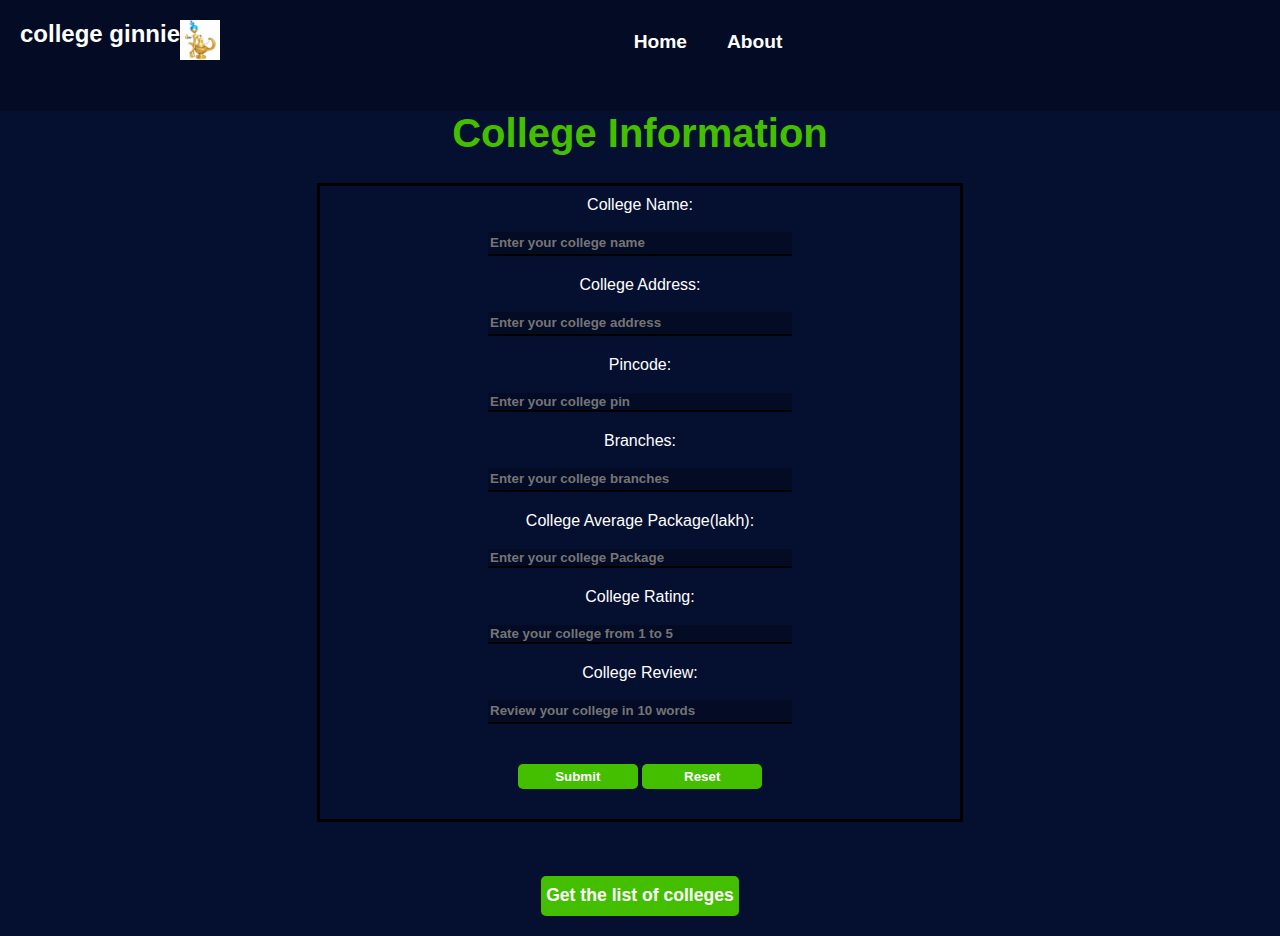
<file: client/colleges.html>
<!DOCTYPE html>
<html lang="en">
  <head>
    <meta charset="UTF-8" />
    <meta http-equiv="X-UA-Compatible" content="IE=edge" />
    <meta name="viewport" content="width=device-width, initial-scale=1.0" />
    <title>college Ginnie</title>
    <link rel="stylesheet" href="style.css" />
  </head>
  <body>
    <header id="home">
      <div class="container-1">
        <!-- <div><center><h1>utkarsh</h1></center></div> -->
        <div class="logo">
          <h2>college ginnie</h2>
          <img id="logoImage" src="../images/ginnieLogo.jpg" alt="" />
        </div>
        <nav>
          <div class="nav">
            <ul class="navMenu">
              <li class="navList"><a href="index.html">Home</a></li>
              <li class="navList"><a href="colleges.html">About</a></li>
            </ul>
          </div>
        </nav>
      </div>
    </header>
    <div class="clgContainer">
      <h1 class="h-primary" id="contactCollege">College Information</h1>

      <form id="collegeInfo" class="contact1">
        <div>
          <label for="clgName">College Name: </label><br /><br />
          <input
            type="text"
            name="clgName"
            id="clgName"
            placeholder="Enter your college name"
          />
        </div>
        <div>
          <label for="clgAddr">College Address: </label><br /><br />
          <input
            type="text"
            name="clgAddr"
            id="clgAddr"
            placeholder="Enter your college address"
          />
        </div>
        <div>
          <label for="clgPin">Pincode: </label><br /><br />
          <input
            type="number"
            name="clgPin"
            id="clgPin"
            placeholder="Enter your college pin"
          />
        </div>
        <div>
          <label for="clgBranches">Branches: </label><br /><br />
          <input
            type="text"
            name="clgBranches"
            id="clgBranches"
            placeholder="Enter your college branches"
          />
        </div>
        <div>
          <label for="clgAvgPack">College Average Package(lakh): </label><br /><br />
          <input
            type="number"
            name="clgAvgPack"
            id="clgAvgPack"
            placeholder="Enter your college Package"
          />
        </div>
        <div>
          <label for="clgRating">College Rating: </label><br /><br />
          <input
            type="number"
            name="clgRating"
            id="clgRating"
            placeholder="Rate your college from 1 to 5"
          />
        </div>
        <div>
          <label for="clgReview">College Review: </label><br /><br />
          <input
            type="text"
            name="clgReview"
            id="clgReview"
            placeholder="Review your college in 10 words"
          />
        </div>
        <div>
          <button type="submit" id="clgBtn" class="submit-btn">Submit</button>
          <button type="reset" class="reset-btn">Reset</button>
        </div>
      </form>
      <br /><br /><br />
      <button id="clg-btn" class="btn-primary">Get the list of colleges</button>
      <div class="tableContent">
        <div id="searchCollege">

        </div>
        <table id="clgTable">
          <thead>
            <tr>
              <th>Sr. No.</th>
              <th>college Name</th>
              <th>College Address</th>
              <th>Pincode</th>
              <th>Branches</th>
              <th>Avarage Package</th>
              <th>Rating</th>
              <th>Review</th>
              <th>Hostels</th>
              <th>Mess</th>
              <!-- <th>Delete</th>
                        <th>Update</th> -->
            </tr>
          </thead>
          <tbody id="clgTableBody"></tbody>
          
        </table>

        <table id="searchClgTable">
          <thead>
            <tr>
              <th>Sr. No.</th>
              <th>college Name</th>
              <th>College Address</th>
              <th>Pincode</th>
              <th>Branches</th>
              <th>Avarage Package</th>
              <th>Rating</th>
              <th>Review</th>
              <th>Hostels</th>
              <th>Mess</th>
              <!-- <th>Delete</th>
                        <th>Update</th> -->
            </tr>
          </thead>
          <tbody  id="searchClgTableBody"></tbody>
          
        </table>
      </div>
    </div>
    <div hidden class="tempHostelContainer">
      <h1 class="h-secondary">Hostel list you need</h1>
      <table id="tempHTable">
        <thead>
          <tr>
            <th>Sr. No.</th>
            <th>hostel Name</th>
            <th>hostel Address</th>
            <th>Pincode</th>
            <th>Hostel Facilites</th>
            <th>Hostel Fees</th>
            <th>Rating</th>
            <th>Review</th>
            <!-- <th>Delete</th>
                          <th>Update</th> -->
          </tr>
        </thead>
        <tbody id="tempHostelTableBody"></tbody>
      </table>
    </div>
    <div hidden class="tempMessContainer">
      <table id="tempMTable">
        <thead>
          <tr>
            <th>Sr. No.</th>
            <th>Mess Name</th>
            <th>Mess Address</th>
            <th>Pincode</th>
            <th>Mess Facilites</th>
            <th>Mess Fees</th>
            <th>Rating</th>
            <th>Review</th>
            <!-- <th>Delete</th>
                          <th>Update</th> -->
          </tr>
        </thead>
        <tbody id="tempMessTableBody"></tbody>
      </table>
    </div>
    <script src="./colleges.js"></script>
  </body>
</html>
</file>
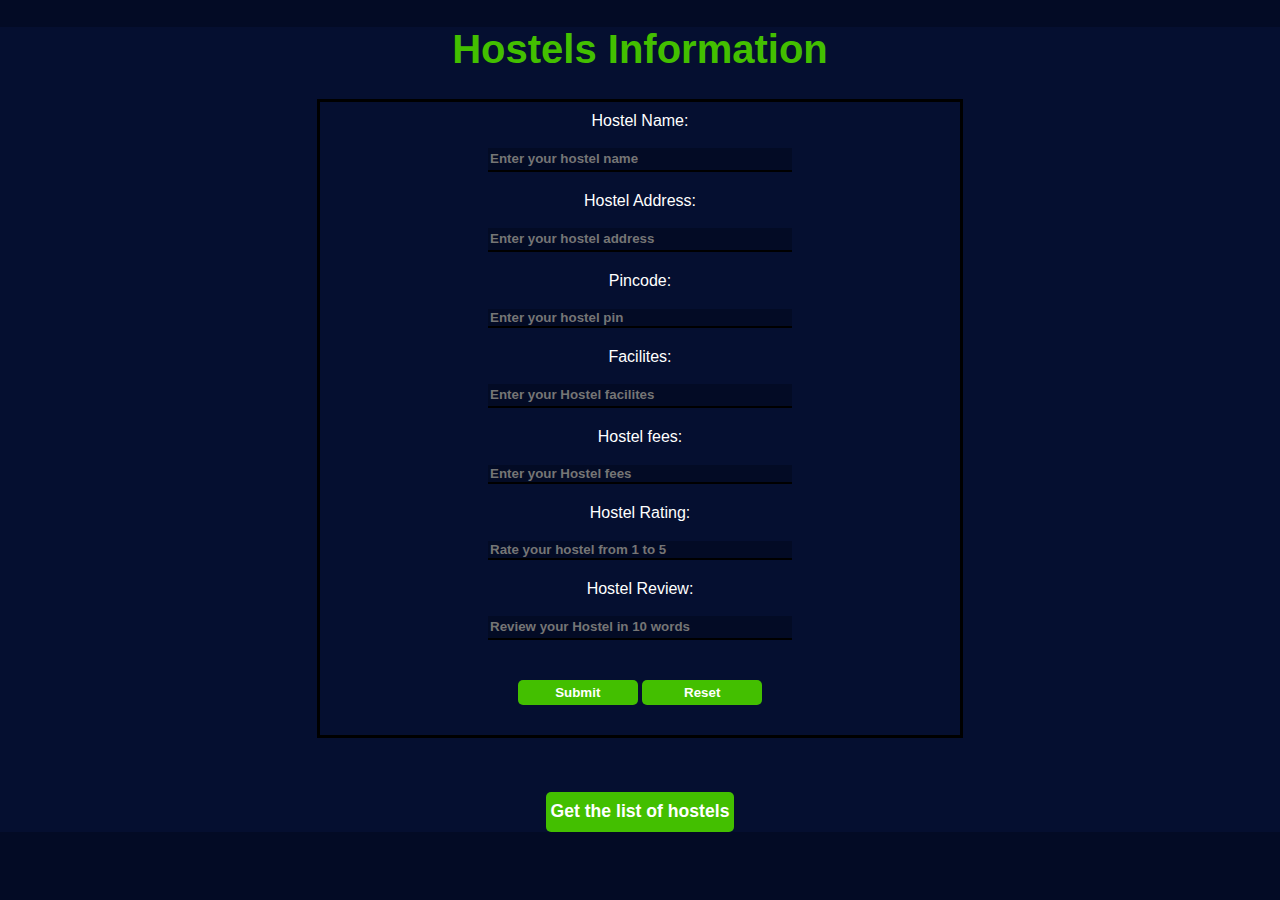
<file: client/hostel.html>
<!DOCTYPE html>
<html lang="en">
  <head>
    <meta charset="UTF-8" />
    <meta http-equiv="X-UA-Compatible" content="IE=edge" />
    <meta name="viewport" content="width=device-width, initial-scale=1.0" />
    <title>College Ginnie</title>
    <link rel="stylesheet" href="style.css" />
  </head>
  <body>
    <div class="hostelContainer">
      <h1 class="h-primary" id="contactHostel">Hostels Information</h1>

      <form id="hostelInfo" class="contact1">
        <div>
          <label for="hostelName">Hostel Name: </label><br /><br />
          <input
            type="text"
            name="hostelName"
            id="hostelName"
            placeholder="Enter your hostel name"
          />
        </div>
        <div>
          <label for="hostelAddr">Hostel Address: </label><br /><br />
          <input
            type="text"
            name="hostelAddr"
            id="hostelAddr"
            placeholder="Enter your hostel address"
          />
        </div>
        <div>
          <label for="hostelPin">Pincode: </label><br /><br />
          <input
            type="number"
            name="hostelPin"
            id="hostelPin"
            placeholder="Enter your hostel pin"
          />
        </div>
        <div>
          <label for="hostelFacilities">Facilites: </label><br /><br />
          <input
            type="text"
            name="hostelFacilities"
            id="hostelFacilities"
            placeholder="Enter your Hostel facilites"
          />
        </div>
        <div>
          <label for="hostelFees">Hostel fees: </label><br /><br />
          <input
            type="number"
            name="hostelFees"
            id="hostelFees"
            placeholder="Enter your Hostel fees"
          />
        </div>
        <div>
          <label for="hostelRating">Hostel Rating: </label><br /><br />
          <input
            type="number"
            name="hostelRating"
            id="hostelRating"
            placeholder="Rate your hostel from 1 to 5"
          />
        </div>
        <div>
          <label for="hostelReview">Hostel Review: </label><br /><br />
          <input
            type="text"
            name="hostelReview"
            id="hostelReview"
            placeholder="Review your Hostel in 10 words"
          />
        </div>
        <div>
          <button type="submit" id="hostelBtn" class="submit-btn">
            Submit
          </button>
          <button type="reset" class="reset-btn">Reset</button>
        </div>
      </form>
      <br /><br /><br />
      <button id="h-btn" class="btn-primary">Get the list of hostels</button>
      <div class="tableContent">
        <table id="hTable">
          <thead>
            <tr>
              <th>Sr. No.</th>
              <th>hostel Name</th>
              <th>hostel Address</th>
              <th>Pincode</th>
              <th>Hostel Facilites</th>
              <th>Hostel Fees</th>
              <th>Rating</th>
              <th>Review</th>
              <!-- <th>Delete</th>
                            <th>Update</th> -->
            </tr>
          </thead>
          <tbody id="hostelTableBody"></tbody>
        </table>
      </div>
    </div>
    <script src="./hostel.js"></script>
  </body>
</html>
</file>
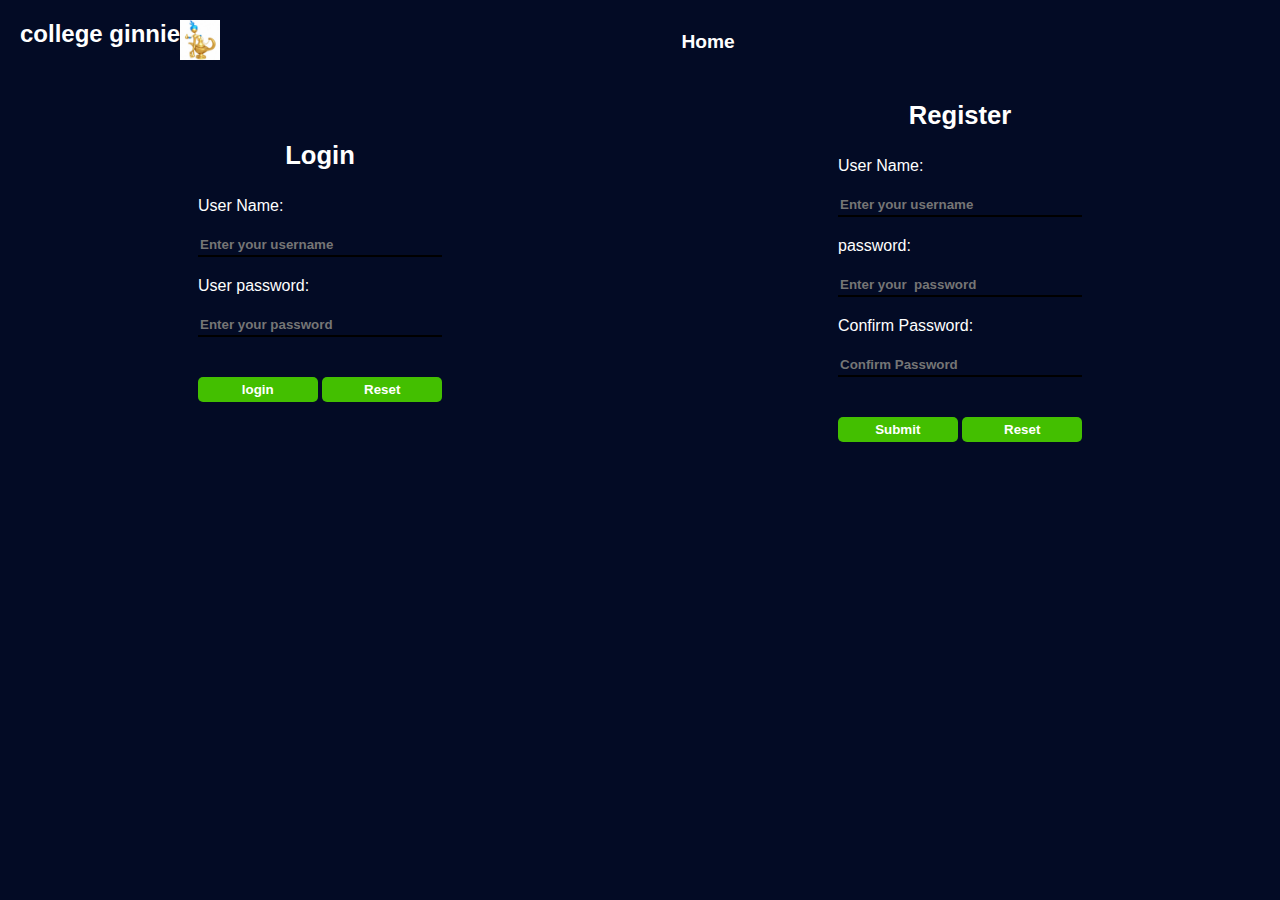
<file: client/login.html>
<!DOCTYPE html>
<html lang="en">
<head>
  <meta charset="UTF-8">
  <meta http-equiv="X-UA-Compatible" content="IE=edge">
  <meta name="viewport" content="width=device-width, initial-scale=1.0">
  <title>College Ginnie</title>
  <link rel="stylesheet" href="style.css">
</head>
<body>
  <header id="home">
    <div class="container-1">
      <!-- <div><center><h1>utkarsh</h1></center></div> -->
      <div class="logo">
        <h2>college ginnie</h2>
        <img id="logoImage" src="../images/ginnieLogo.jpg" alt="" />
      </div>
      <nav>
        <div class="nav">
          <ul class="navMenu">
            <li class="navList"><a href="main.html">Home</a></li>
          </ul>
        </div>
      </nav>
    </div>
  <div class="loginContainer">
    <div id="loginPage">
      <h1 class="h-secondary" id="loginPageHead">Login</h1>

      <form id="loginInfo" class="contact1">
        <div>
          <label for="clientName">User Name: </label><br /><br />
          <input
            type="text"
            name="clientName"
            id="clientName"
            placeholder="Enter your username"
          />
        </div>
        <div>
          <label for="clientPassword">User password: </label><br /><br />
          <input
            type="password"
            name="clientPassword"
            id="clientPassword"
            placeholder="Enter your password"
          />
        </div>
        <div>
          <button type="submit" id="loginPageBtn" class="submit-btn">login</button>
          <button type="reset" class="reset-btn">Reset</button>
        </div>
      </form>
    </div>
    <div id="registerPage">
      <h1 class="h-secondary" id="registerPageHead">Register</h1>

      <form id="registerInfo" class="contact1">
        <div>
          <label for="clientRegName">User Name: </label><br /><br />
          <input
            type="text"
            name="clientRegName"
            id="clientRegName"
            placeholder="Enter your username"
          />
        </div>
        <div>
          <label for="clientRegPassword">password: </label><br /><br />
          <input
            type="password"
            name="clientRegPassword"
            id="clientRegPassword"
            placeholder="Enter your  password"
          />
        </div>
        <div>
          <label for="clientConfirmPassword">Confirm Password: </label><br /><br />
          <input
            type="password"
            name="clientConfirmPassword"
            id="clientConfirmPassword"
            placeholder="Confirm Password"
          />
        </div>
        <div>
          <button type="submit" id="clientRegBtn" class="submit-btn">Submit</button>
          <button type="reset" class="reset-btn">Reset</button>
        </div>
      </form>
    </div>
  </div>
  <script src="./login.js"></script>
</body>
</html>
</file>
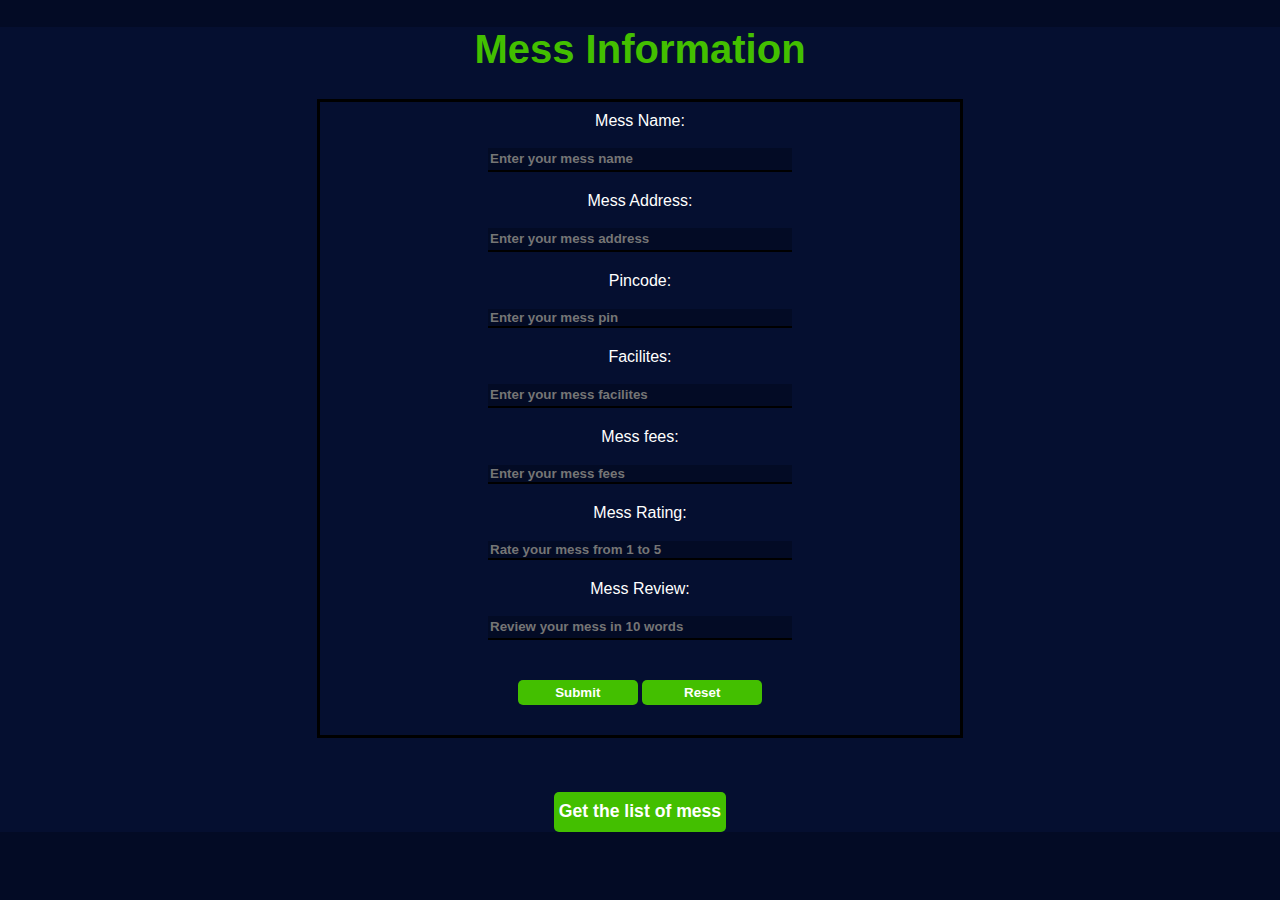
<file: client/mess.html>
<!DOCTYPE html>
<html lang="en">
  <head>
    <meta charset="UTF-8" />
    <meta http-equiv="X-UA-Compatible" content="IE=edge" />
    <meta name="viewport" content="width=device-width, initial-scale=1.0" />
    <title>College Ginnie</title>
    <link rel="stylesheet" href="style.css" />
  </head>
  <body>
    <div class="messContainer">
      <h1 class="h-primary" id="contactMess">Mess Information</h1>

      <form id="messInfo" class="contact1">
        <div>
          <label for="messName" >Mess Name: </label><br /><br />
          <input
            type="text"
            name="messName"
            id="messName"
            placeholder="Enter your mess name"
          />
        </div>
        <div>
          <label for="messAddr">Mess Address: </label><br /><br />
          <input
            type="text"
            name="messAddr"
            id="messAddr"
            placeholder="Enter your mess address"
          />
        </div>
        <div>
          <label for="messPin">Pincode: </label><br /><br />
          <input
            type="number"
            name="messPin"
            id="messPin"
            placeholder="Enter your mess pin"
          />
        </div>
        <div>
          <label for="messFacilities">Facilites: </label><br /><br />
          <input
            type="text"
            name="messFacilities"
            id="messFacilities"
            placeholder="Enter your mess facilites"
          />
        </div>
        <div>
          <label for="messFees">Mess fees: </label><br /><br />
          <input
            type="number"
            name="messFees"
            id="messFees"
            placeholder="Enter your mess fees"
          />
        </div>
        <div>
          <label for="messRating">Mess Rating: </label><br /><br />
          <input
            type="number"
            name="messRating"
            id="messRating"
            placeholder="Rate your mess from 1 to 5"
          />
        </div>
        <div>
          <label for="messReview">Mess Review: </label><br /><br />
          <input
            type="text"
            name="messReview"
            id="messReview"
            placeholder="Review your mess in 10 words"
          />
        </div>
        <div>
          <button type="submit" id="messBtn" class="submit-btn">
            Submit
          </button>
          <button type="reset" class="reset-btn">Reset</button>
        </div>
      </form>
      <br /><br /><br />
      <button id="m-btn" class="btn-primary">Get the list of mess</button>
      <div class="tableContent">
        <table id="mTable">
          <thead>
            <tr>
              <th>Sr. No.</th>
              <th>Mess Name</th>
              <th>Mess Address</th>
              <th>Pincode</th>
              <th>Mess Facilites</th>
              <th>Mess Fees</th>
              <th>Rating</th>
              <th>Review</th>
              <!-- <th>Delete</th>
                            <th>Update</th> -->
            </tr>
          </thead>
          <tbody id="messTableBody"></tbody>
        </table>
      </div>
    </div>
    <script src="./mess.js"></script>
  </body>
</html>
</file>
<file: client/style.css>
/* utility classes */
.h-primary{
    font-size: 2.5rem;
    font-weight: bold;
    text-align: center;
    color: rgb(67, 191, 0);
}
.h-primary:hover{
    cursor: pointer;
}
.h-secondary{
    /* color: rgb(67, 191, 0); */
    text-align: center;
    font-size: 1.6rem;
}

.btn-primary{
    height: 40px;
    /* width: 140px; */
    padding: 5px;
    border-style: none;
    border-radius: 5px;
    font-size: 1.1rem;
    font-weight: bolder;
    color: white;
    background-color: rgb(67, 191, 0);
    transition: all ease 0.5s;
}
.btn-primary:hover{
    background-color: rgb(149, 211, 252);
    box-shadow: 2px 2px rgb(28, 123, 28);
    color: black;
    font-size: 1rem;
    width:200px;
    cursor: pointer;
}
.btn-secondary{
    height: 40px;
    /* width: 140px; */
    padding: 5px;
    border-style: none;
    border-radius: 5px;
    font-size: 1rem;
    font-weight: bolder;
    color: white;
    background-color: rgb(67, 191, 0);
    transition: all ease 0.5s;
}
.btn-secondary:hover{
    background-color: rgb(149, 211, 252);
    box-shadow: 2px 2px rgb(28, 123, 28);
    color: black;
    font-size: 1rem;
    /* width:100px; */
    cursor: pointer;
}
html{
    scroll-behavior: smooth;

}
body{
    margin:0px;
    padding:0px;
    background-color: rgb(3 11 37);
    color: white;
    font-family: 'Ubuntu', sans-serif;

}

/* Navigation bar */
.container-1{
    margin: 0px;
    padding: 0px;
    background-color:  rgb(3 11 37);
    display: flex;
}

/* logo  */
.logo{
    display: flex;
    margin-left: 20px;
}
#logoImage{
    /* background-color: rgb(107 204 92); */
    height: 40px;
    width: 40px;
    margin-top: 20px;
}

.logo:hover{
    cursor: pointer;
    color: rgb(67, 191, 0);

}

/* nav */

.navMenu{
    width: 70vw;
    display: flex;
    flex-wrap: wrap;
    justify-content: center;
    align-items: center;
}

.navMenu li{
    list-style: none;
    margin: 15px 5px;
}

.navMenu li a{
    color: white;
    font-size: 1.2rem;
    font-weight: bold;
    text-decoration: none;
    padding: 5px 15px;
    transition: all ease 0.5s;
}

.navMenu li a:hover{
    color: rgb(67, 191, 0);
    text-decoration: underline;
    font-size: 1.1rem;
}


/* login  */
#login{
    /* display: block;
    width: 100px; */
    position: absolute;
    top:25px;
    right: 40px;
}

#login-btn{
    height: 40px;
    width: 140px;
    padding: 5px;
    border-style: none;
    border-radius: 5px;
    font-weight: bolder;
    color: white;
    background-color: rgb(67, 191, 0);
    transition: all ease 0.5s;

}

#login-btn:hover{
    background-color: rgb(149, 211, 252);
    box-shadow: 2px 2px rgb(28, 123, 28);
    color: black;
    font-size: 1rem;
    width:200px;
    cursor: pointer;
}

#login-btn a{
    text-decoration: none;
    color: white;
}

/* background Image */

.container-2::before{
    content: "";
    background: url(../images/db_bg1.jpg) center center/cover no-repeat;
    position: absolute;
    height: 100%;
    width: 100%;
    z-index: -1;
    /* opacity: 0.5; */
}


/* home css */
.container-2{
    display: flex;
    justify-content: space-evenly;
}

.box-1{
    margin-top: 100px;
    display: flex;
    flex-direction: column;
    width: 40%;
    /* text-align: center; */
}

#header1{
    font-size: 2.5rem;
    /* margin-block-start: 0em;
    margin-block-end: 0em; */
}
#header1 h1{
    margin: 0px;
    padding-left: 100px;
}

#header2{
    font-size: 2.5rem;
}
#header2 h1{
    text-align: right;
    margin: 0px;
    padding-right: 100px;
}

#headPara{
    /* font-size: 1.5rem; */
    text-align: center;
}



/* About section */
.about{
    margin: 0px;
    display: flex;
    flex-flow: column wrap;
    align-items: center;
    justify-content: center;
    background-color:rgb(3 11 37);
}
.aboutBox{
    display: flex;
    align-items: center;
    justify-content: space-around;
    padding: 20px 50px;
}
.box-3{
    width: 50%;
    /* border: 2px solid white; */
    /* padding: 20px 50px; */
    margin-right: 50px;
}

.box-3 img{
    height: 300px;
    width: 80%;
    padding-left: 70px;
    
}
.box-4{
    width: 50%;
    /* border: 2px solid white; */
    text-align: center;
    padding: 5px 30px;
}


/* Services section */
.services{
    display: flex;
    align-items: center;
    justify-content: center;
    background-color:  rgb(3 11 37);
}

.service{
    border: 1px solid white;
    margin: 20px;
    height: 370px;
    width: 32%;
    text-align: center;
}

.service img,.Box img{
    height: 200px;
    width: 200px;
}
.service button{
    margin: 20px auto;
    height: 40px;
    width: 240px;
    padding: 5px;
    border-style: none;
    border-radius: 5px;
    transition: all ease 0.5s;
    background-color: rgb(67, 191, 0);
}
.service button a{
    text-decoration: none;
    font-weight: bolder;
    color: white;
}
.service button:hover{
    color: black;
    background-color: rgb(149, 211, 252);
    box-shadow: 2px 2px rgb(28, 123, 28);
    font-size: 1.4rem;
    width:200px;
    cursor: pointer;
}


/* team information */
.team{
    display: flex;
    flex-flow: column wrap;
    justify-content: center;
    align-items: center;
    /* border: 2px solid white; */
    background-color:  rgb(3 11 37);

}

.members{
    display: flex;
    /* border: 2px solid white; */
    justify-content: center;
    align-items: center;
    width: 95%;
}

.Box{
    margin: 40px 100px;
    width:50%;
    /* border: 2px solid red; */
}

.Box img{
    margin-left: 200px;
}
.Box ul{
    margin-right: 200px;
}
.Box ul li{
    list-style: none;
}


/* contact form */
#contactForm{
    display: flex;
    align-items: center;
    justify-content: center;
    width: 80%;
    margin: auto;
    height: auto;
    background-color:  rgb(3 11 37);
}

.contact1{
    display: flex;
    flex-direction: column;
    align-items: center;
    justify-content: center;
    width: 60%;
    /* margin: auto; */
    height: auto;
    /* border: 1px solid white; */
}
.contact1 div{
    padding: 5px ;
    margin: 5px;
}
.contact1 div input,.contact1 div textarea{
    color: white;
    border: 2px solid black;
    font-weight: bold;
    background-color:rgb(3 11 37) ;
    border-top: none;
    border-left: none;
    border-right: none;
}
input[type='text' ] , input[type='email'],input[type = 'password']{
    width: 240px;
    height: 20px;
}

.contact2{
    /* border: 1px solid white; */
    padding:10px;
}
.contact2 li{
    list-style: none;
    padding: 5px;
    margin: 5px;
}

.submit-btn,.reset-btn{
    margin: 20px auto;
    height: 25px;
    width: 120px;
    padding: 3px;
    border-style: none;
    border-radius: 5px;
    font-weight: bolder;
    color: white;
    background-color: rgb(67, 191, 0);
    transition: all ease 0.5s;
}
.submit-btn:hover,.reset-btn:hover{
    color: black;
    background-color: rgb(149, 211, 252);
    box-shadow: 2px 2px rgb(28, 123, 28);
    font-size: 1rem;
    width:100px;
    cursor: pointer;
}



/* college list page,hostel and mess also */
.tableContent{
    display: flex;
    flex-flow: column wrap;
    align-items: center;
    justify-content: center;
}
.clgContainer,.hostelContainer,.messContainer{
    background-color: rgb(5, 15, 48);
    margin: 0px auto;
    text-align: center;
}
table{
    margin: 0px auto;
    margin-top: 50px;
}
th,td{
    border-collapse: collapse;
    border: 1px solid white;
}
th,td{
    padding : 7px;
}


#collegeInfo,#hostelInfo,#messInfo{
    width: 50%;
    margin:  0px auto;
    border: 3px solid black;
}

#collegeInfo input,#hostelInfo input,#messInfo input{
    width: 300px;
}

#clgTable,#hTable,#mTable,#searchClgTable{
    display: none;
}



#searchCollege{
    margin-top: 20px;
    left: 300px;
    top: 0px;
    position: relative;
}



/* login page */
.loginContainer{
    display: flex;
    width: 100%;
    height: 100%;
    justify-content: center;
    align-items: center;
}
#loginPage,#registerPage{
    align-items: center;
    /* border: solid 1px white; */
    width: 50%;

}

#loginInfo, #registerInfo{
    width: 70%;
    margin: auto;
}
</file>
